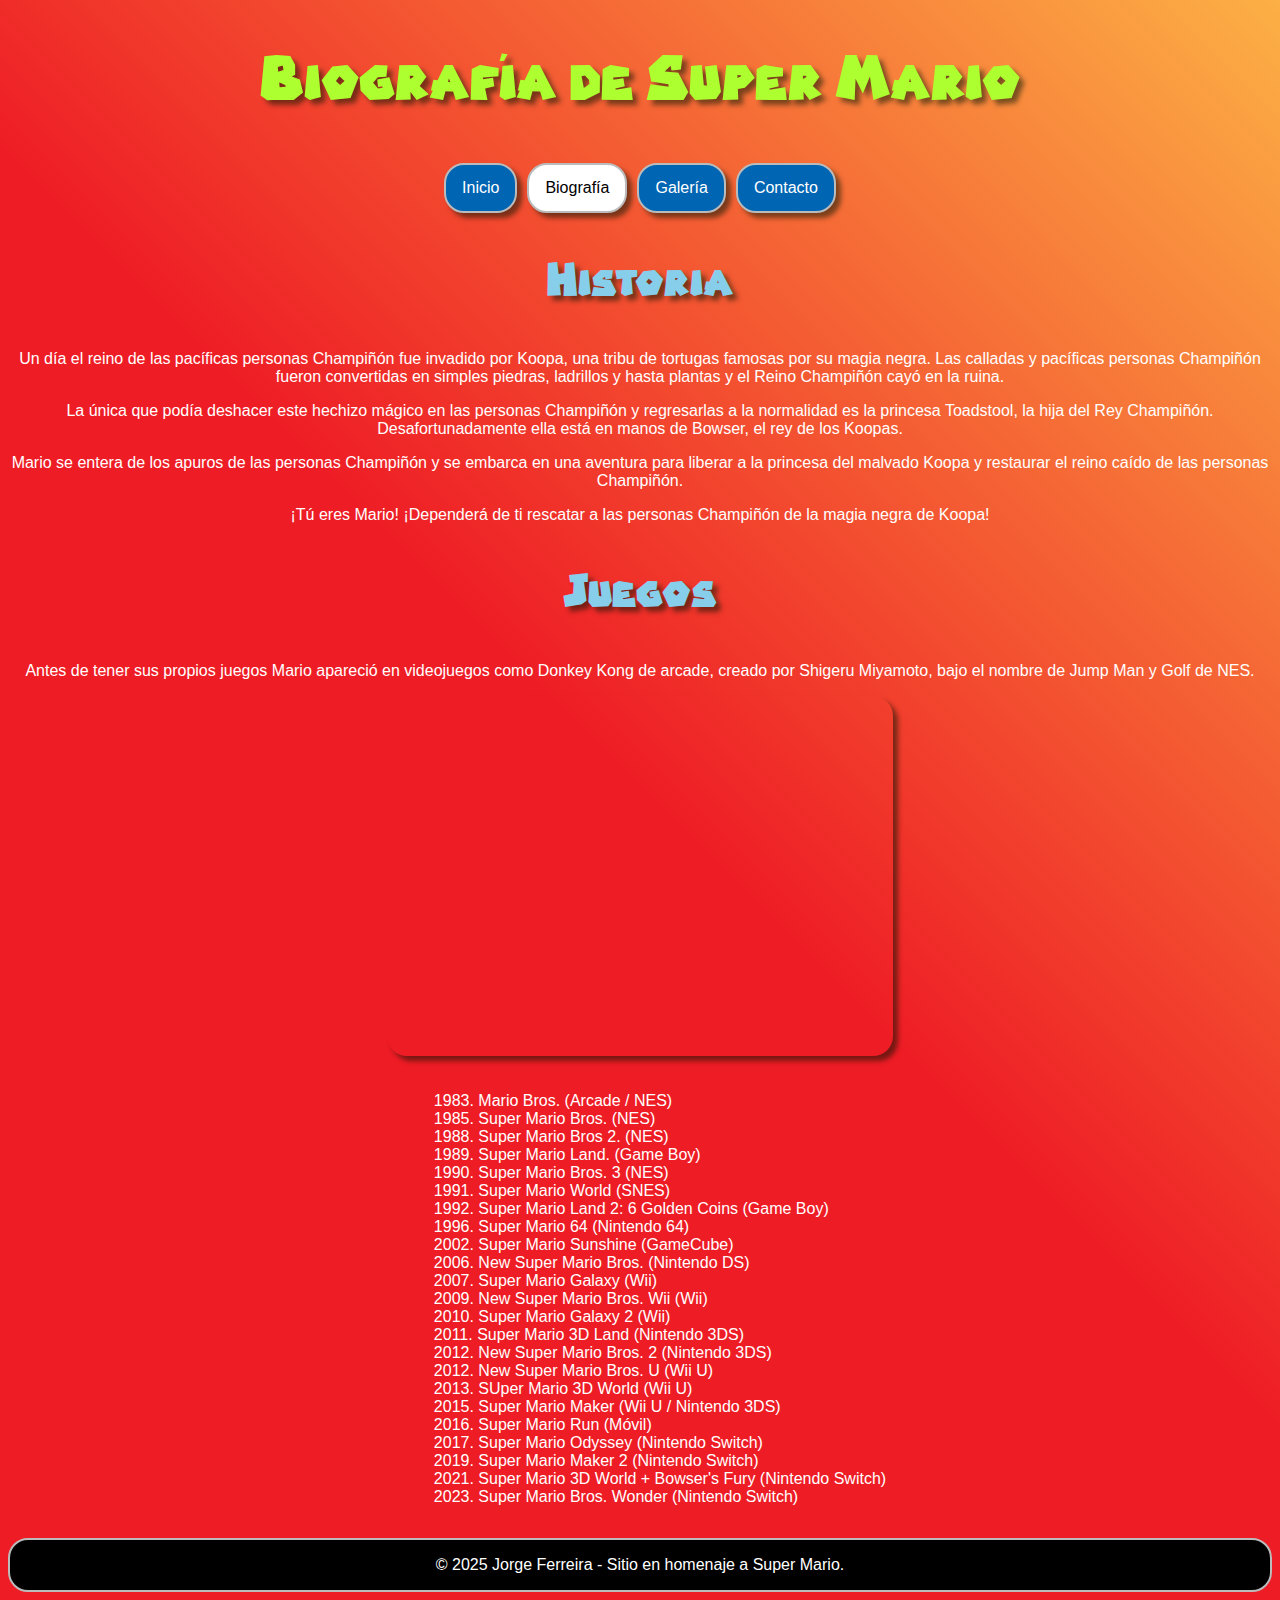
<file: biografia.html>
<!DOCTYPE html>
<html lang="es">
    <head>
        <meta charset="UTF-8">
        <meta name="viewport" content="width=device-width, initial-scale=1.0">
        <title>Biografía | Super Mario</title>
        <link rel="shortcut icon" href="https://mario.nintendo.com/favicon-32x32.png?v=f64a5e266ba99ac4835e163bddb88929" type="image/x-icon">
        <link rel="stylesheet" href="css/estilos.css">
    </head>
    <body>
        <!-- ENCABEZADO -->
        <header>
            <h1>Biografía de Super Mario</h1>
            <nav>
                <ul>
                    <li><a href="index.html">Inicio</a></li>
                    <li><a href="biografia.html" class="actual">Biografía</a></li>
                    <li><a href="galeria.html">Galería</a></li>
                    <li><a href="contacto.html">Contacto</a></li>
                </ul> 
            </nav>
        </header>
        <!-- CUERPO -->
        <main>
            <section>
                <h2>Historia</h2>
                <p>Un día el reino de las pacíficas personas Champiñón fue invadido por Koopa, una tribu de tortugas famosas por su magia negra. Las calladas y pacíficas personas Champiñón fueron convertidas en simples piedras, ladrillos y hasta plantas y el Reino Champiñón cayó en la ruina.</p>
                <p>La única que podía deshacer este hechizo mágico en las personas Champiñón y regresarlas a la normalidad es la princesa Toadstool, la hija del Rey Champiñón. Desafortunadamente ella está en manos de Bowser, el rey de los Koopas.</p>
                <p>Mario se entera de los apuros de las personas Champiñón y se embarca en una aventura para liberar a la princesa del malvado Koopa y restaurar el reino caído de las personas Champiñón.</p>
                <p>¡Tú eres Mario! ¡Dependerá de ti rescatar a las personas Champiñón de la magia negra de Koopa!</p>
            </section>
            
            <section>
                <h2>Juegos</h2>
                <p>Antes de tener sus propios juegos Mario apareció en videojuegos como Donkey Kong de arcade, creado por Shigeru Miyamoto, bajo el nombre de Jump Man y Golf de NES.</p>
                <iframe width="50%" height="300" class="biografia" src="https://www.youtube.com/embed/X3vOT4wvVNc?autoplay=1" title="Super Mario Bros : La Saga en 1 Video" frameborder="0" allow="accelerometer; autoplay; clipboard-write; encrypted-media; gyroscope; picture-in-picture; web-share" referrerpolicy="strict-origin-when-cross-origin" allowfullscreen></iframe>

                <ul class="historia">
                    <li>1983. Mario Bros. (Arcade / NES)</li>
                    <li>1985. Super Mario Bros. (NES)</li>
                    <li>1988. Super Mario Bros 2. (NES)</li>
                    <li>1989. Super Mario Land. (Game Boy)</li>
                    <li>1990. Super Mario Bros. 3 (NES)</li>
                    <li>1991. Super Mario World (SNES)</li>
                    <li>1992. Super Mario Land 2: 6 Golden Coins (Game Boy)</li>
                    <li>1996. Super Mario 64 (Nintendo 64)</li>
                    <li>2002. Super Mario Sunshine (GameCube)</li>
                    <li>2006. New Super Mario Bros. (Nintendo DS)</li>
                    <li>2007. Super Mario Galaxy (Wii)</li>
                    <li>2009. New Super Mario Bros. Wii (Wii)</li>
                    <li>2010. Super Mario Galaxy 2 (Wii)</li>
                    <li>2011. Super Mario 3D Land (Nintendo 3DS)</li>
                    <li>2012. New Super Mario Bros. 2 (Nintendo 3DS)</li>
                    <li>2012. New Super Mario Bros. U (Wii U)</li>
                    <li>2013. SUper Mario 3D World (Wii U)</li>
                    <li>2015. Super Mario Maker (Wii U / Nintendo 3DS)</li>
                    <li>2016. Super Mario Run (Móvil)</li>
                    <li>2017. Super Mario Odyssey (Nintendo Switch)</li>
                    <li>2019. Super Mario Maker 2 (Nintendo Switch)</li>
                    <li>2021. Super Mario 3D World + Bowser's Fury (Nintendo Switch)</li>
                    <li>2023. Super Mario Bros. Wonder (Nintendo Switch)</li>
                </ul>
            </section>
        </main>
        <!-- PiIE DE PÁGINA -->
        <footer>
            &copy; 2025 Jorge Ferreira - Sitio en homenaje a Super Mario.
        </footer>
    </body>
</html>
</file>
<file: css/estilos.css>
@font-face {
    font-family: "mario";
    src: url("../fuentes/RetroMario-Regular.otf");
}

body{
    text-align: center;
    background: linear-gradient(45deg,rgba(238, 28, 37, 1) 50%, rgba(252, 176, 69, 1) 100%);
    font-family: Verdana, Geneva, Tahoma, sans-serif;
    color: white;
    min-height: 100vh;
}

nav {
    margin: 20px auto;
    width: fit-content;
}

nav ul {
    list-style-type: none;
    margin: 0;
    padding: 0;

    content: "";
    display: table;
    clear: both;
}

nav ul li {
    float: left;
}


nav ul li a {
    display: block;
    color: white;
    text-align: center;
    padding: 14px 16px;
    text-decoration: none;

    background-color: #0065b3;
    border: 2px solid #bbb;
    border-radius: 20px;
    margin: auto 5px;
    box-shadow: 5px 5px 5px rgba(0, 20, 0, .5);
}

nav ul li a:hover {
     background-color: #111;
    color: white;
}

.actual {
    background-color: white;
    color: black;
}

h1, h2, h3{
    font-family: "mario", 'Courier New', Courier, monospace;
    font-size: 4em;
    color: greenyellow;
    text-shadow: 5px 5px 5px rgba(0, 20, 0, .5);
    font-weight: lighter;
}

h2{
    font-size: 3em;
    color: skyblue;
}

h3{
    font-size: 2em;
    color: white;
}

.portada, .biografia{
    border-radius: 20px;
    box-shadow: 5px 5px 5px rgba(0, 20, 0, .5);
}

.biografia{
    height: 40vh;
    width: 40%;
}

.historia{
  display: table;
  margin: 2em auto;
}

.historia li{
    display: table-row;
    text-align: left;
}

footer{
    background-color: black;
    padding: 1em;
    border: 2px solid #bbb;
    border-radius: 20px;
}

input, textarea, button{
    border-radius: 20px;
    width: 40%;
    border: 2px solid black;
    padding: 5px;
}

textarea{
    min-height: 40vh;
    vertical-align: middle;
}
</file>
